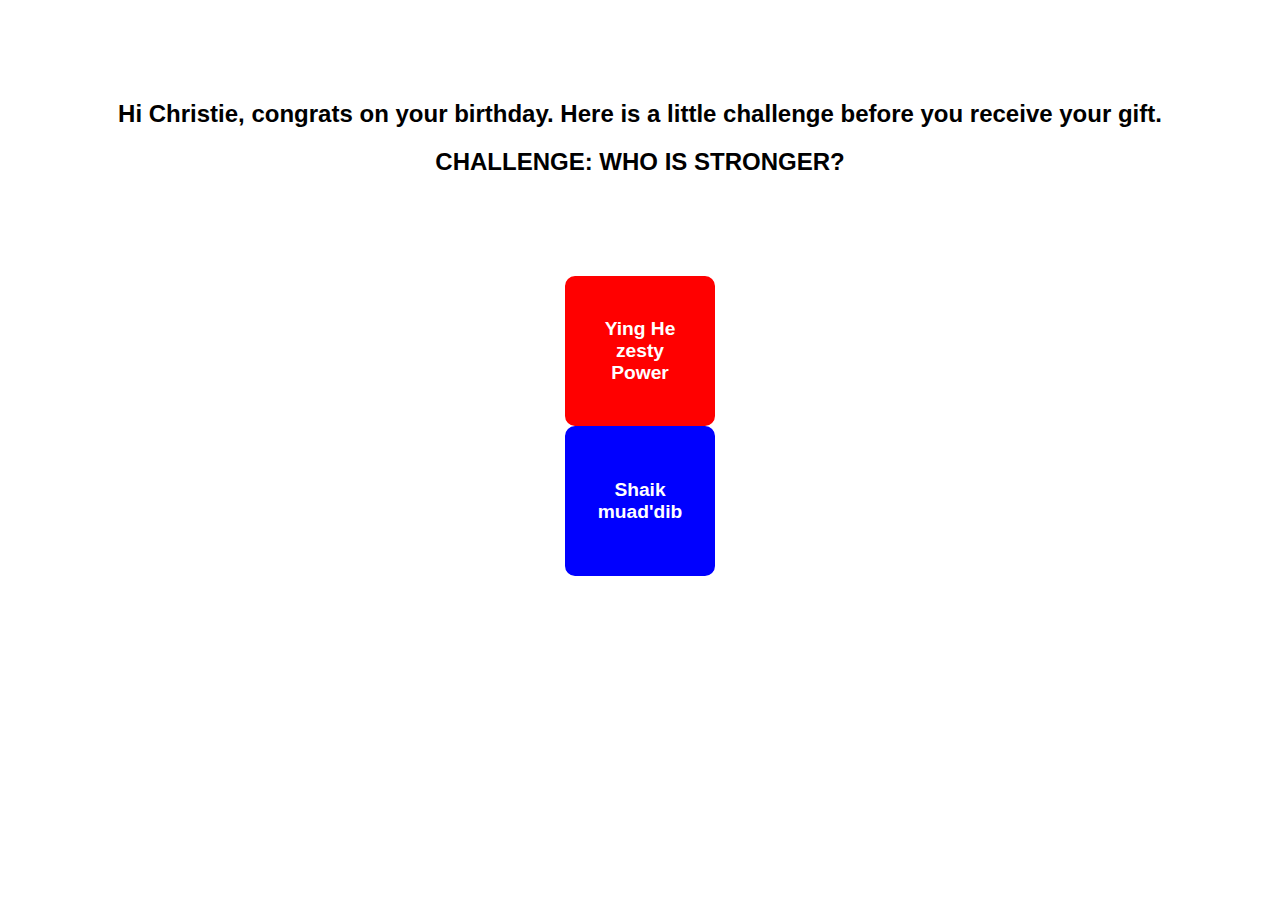
<file: index.html>
<!DOCTYPE html>
<html lang="en">
<head>
    <meta charset="UTF-8">
    <meta name="viewport" content="width=device-width, initial-scale=1.0">
    <title>Happy Bday Challenge</title>
    <!-- Bootstrap CSS -->
    <link href="https://cdn.jsdelivr.net/npm/bootstrap@5.3.0/dist/css/bootstrap.min.css" rel="stylesheet"
        integrity="sha384-9ndCyUaIbzAi2FUVXJi0CjmCapSmO7SnpJef0486qhLnuZ2cdeRhO02iuK6FUUVM" crossorigin="anonymous" />
    <link href="style.css" rel="stylesheet" />
</head>
<body>
    <div class="start container mt-5">
        <h1 class="text-center mb-4">Hi Christie, congrats on your birthday. Here is a little challenge before you receive your gift.</h1>
        <h2 class="text-center mb-4">CHALLENGE: WHO IS STRONGER?</h2>
    </div>
    <div class="game container">
        <div class="row justify-content-center">
            <!-- Image for Friend A -->
            <div class="col-md-6 text-center m-4">
                <button id="friend-a" class="btn btn-square btn-red" data-friend="friend-a">Friend A</button>
            </div>
            <!-- Image for Friend B -->
            <div class="col-md-6 text-center m-4">
                <button id="friend-b" class="btn btn-square btn-blue" data-friend="friend-b">Friend B</button>
            </div>
        </div>
    </div>

    <script src="script.js"></script>
</body>
</html>
</file>
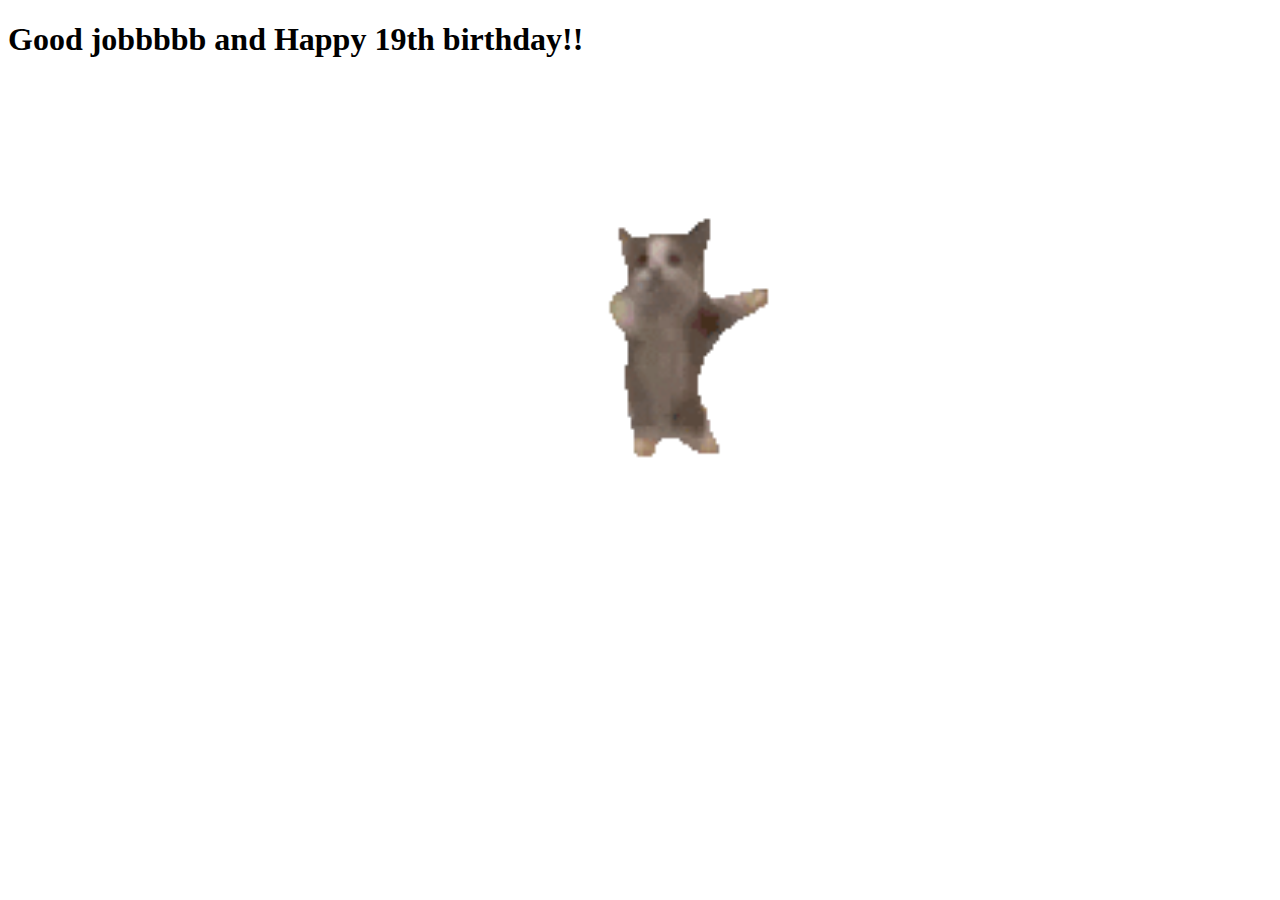
<file: win.html>
<!DOCTYPE html>
<html lang="en">
<head>
    <meta charset="UTF-8">
    <meta name="viewport" content="width=device-width, initial-scale=1.0">
    <title>Document</title>
    <link href="https://cdn.jsdelivr.net/npm/bootstrap@5.3.0/dist/css/bootstrap.min.css" rel="stylesheet"
        integrity="sha384-9ndCyUaIbzAi2FUVXJi0CjmCapSmO7SnpJef0486qhLnuZ2cdeRhO02iuK6FUUVM" crossorigin="anonymous" />
    <style>
        /* CSS for centering and sizing the image */
        .centered-image {
            display: block;
            margin: 0 auto;
            max-width: 25%; /* Ensure the image doesn't exceed its container */
            height: auto; /* Maintain aspect ratio */
            width: 50%; /* Adjust as needed */
            margin-top: 100px;
        }
    </style>
</head>
<body>
    <h1 class="win text-center mt-4 mb-4">Good jobbbbb and Happy 19th birthday!!</h1>
    <div class="text-center">
        <img class="centered-image" src="cat-jump.gif" alt="Jumping cat">
    </div>
    <script src="confetti.js"></script>
    <script>
        // start
        const start = () => {
            setTimeout(function() {
                confetti.start()
            }, 1000); 
        };
        //  Stop
        const stop = () => {
            setTimeout(function() {
                confetti.stop()
            }, 10000); 
        };
        start();
        stop();
    </script>
</body>
</html>
</file>
<file: style.css>
body {
    font-family: Arial, sans-serif;
}

.container {
    text-align: center;
    margin-top: 100px;
}

h1 {
    font-size: 24px;
}

.buttons {
    margin-top: 20px;
}

button {
    font-size: 16px;
    padding: 10px 20px;
    margin: 0 10px;
    cursor: pointer;
    background-color: #007bff;
    color: #fff;
    border: none;
    border-radius: 5px;
}

button:hover {
    background-color: #0056b3;
}

.btn-square {
    width: 150px; /* Adjust the width as needed */
    height: 150px; /* Adjust the height as needed */
    border-radius: 10px;
    font-size: 1.2rem;
    font-weight: bold;
    margin: 0 auto;
}

.btn-red {
    background-color: red;
    color: white;
    border: 2px solid red;
}

.btn-blue {
    background-color: blue;
    color: white;
    border: 2px solid blue;
}

/* Override Bootstrap button hover behavior */
.btn.btn-square:hover {
    background-color: rgb(23, 209, 23); /* Preserve the background color */
    color: inherit; /* Preserve the text color */
    border-color: rgb(23, 209, 23); /* Preserve the border color */
}
</file>
